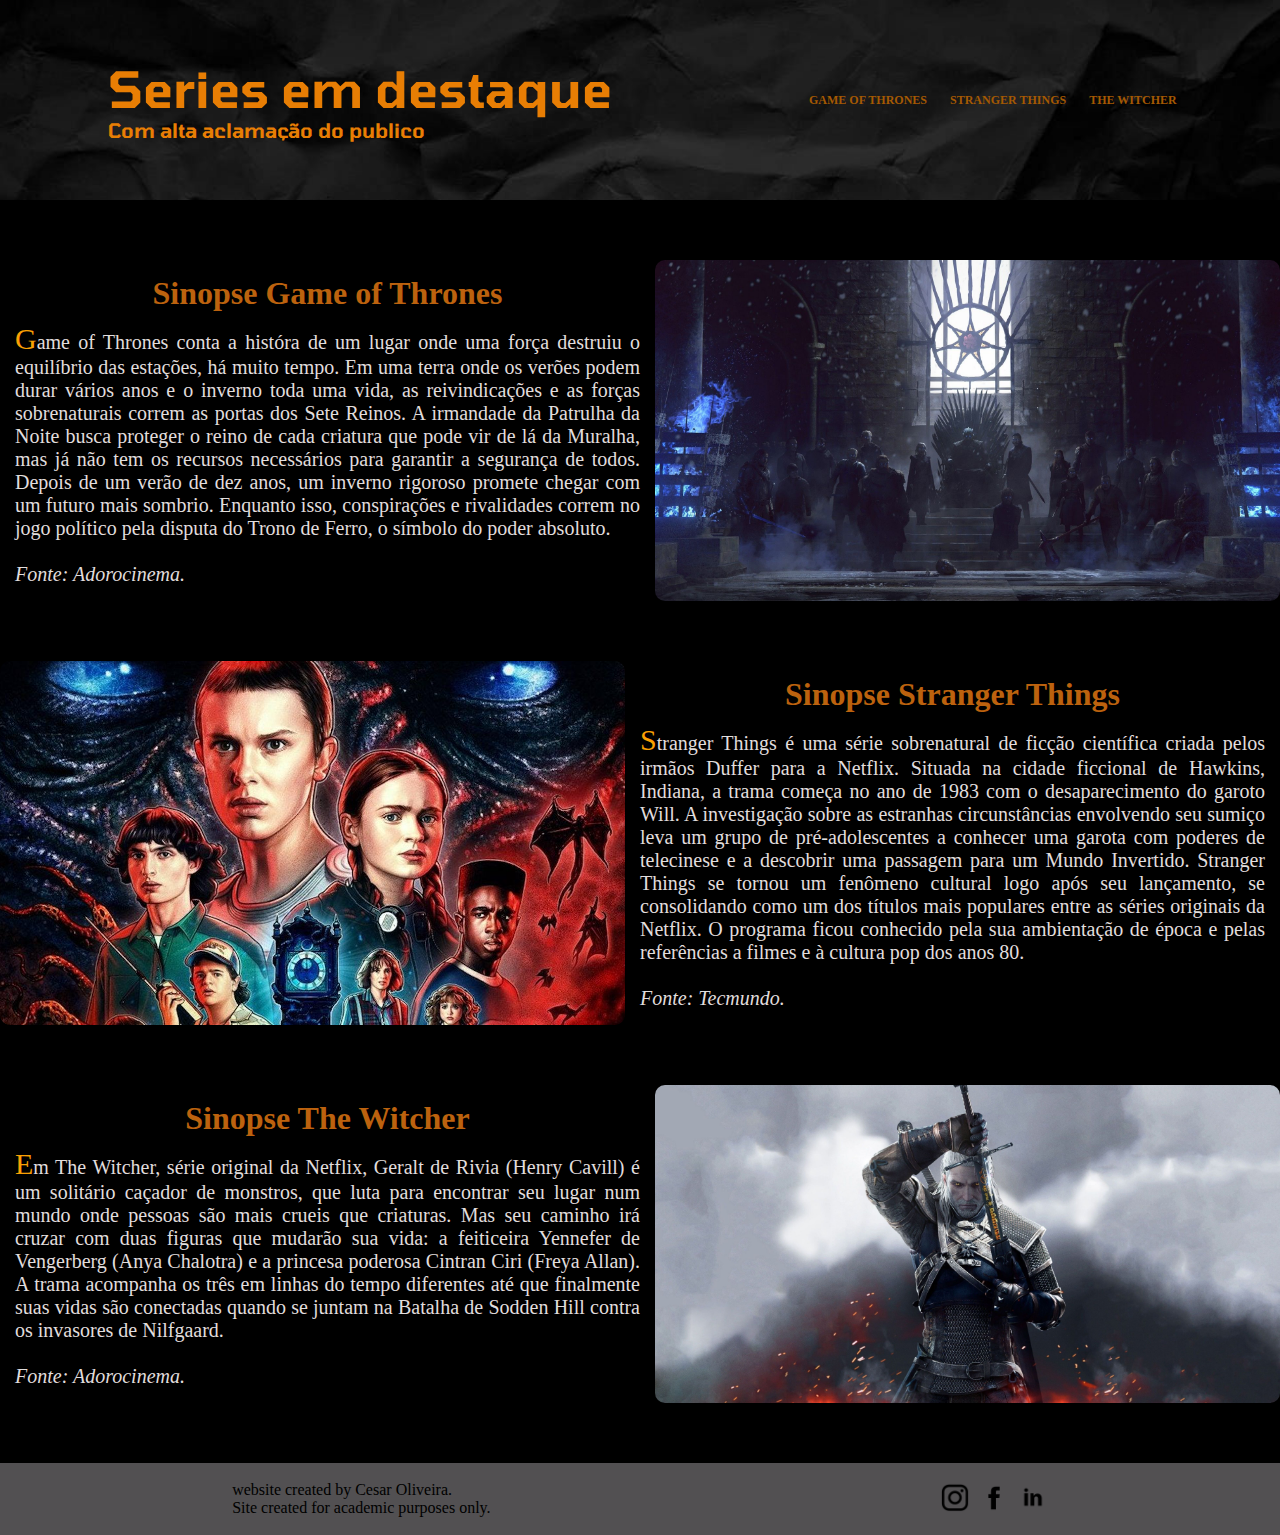
<file: index.html>
<!DOCTYPE html>
<html lang="pt">
<head>
    <meta charset="UTF-8">
    <meta http-equiv="X-UA-Compatible" content="IE=edge">
    <meta name="viewport" content="width=device-width, initial-scale=1.0">
    <link rel="stylesheet" href="style.css">
    <title>Sobre series</title>
</head>
<body>

    <div class="container">

        <div class="cabeca">
            <div class="titulo">
                <h1>Series em destaque</h1>
                <h3>Com alta aclamação do publico</h3>
            </div>
            <nav>                
                <ul class="lista_menu">
                    <a id="link_menu" href="./got.html" target="_blank"><li class="menu">GAME OF THRONES</li></a>
                    <a id="link_menu" href="./st.html" target="_blank"><li class="menu">STRANGER THINGS</li></a>
                    <a id="link_menu" href="./tw.html" target="_blank"><li class="menu">THE WITCHER</li></a>

                </ul>
            </nav>           
        </div>

        <div class="container_got">
            <div class="texto_got">
               <h1 class="titulo_got">Sinopse Game of Thrones</h1>
                <p class="paragrafo_got">
                    Game of Thrones conta a históra de um lugar onde uma força destruiu o equilíbrio das estações, há muito tempo. 
                    Em uma terra onde os verões podem durar vários anos e o inverno toda uma vida,
                    as reivindicações e as forças sobrenaturais correm as portas dos Sete Reinos. 
                    A irmandade da Patrulha da Noite busca proteger o reino de cada criatura que pode vir de lá da Muralha, 
                    mas já não tem os recursos necessários para garantir a segurança de todos. Depois de um verão de dez anos, 
                    um inverno rigoroso promete chegar com um futuro mais sombrio. Enquanto isso, conspirações e rivalidades correm no jogo político pela disputa do Trono de Ferro,
                    o símbolo do poder absoluto.<br><br>
                    <em>Fonte: Adorocinema.</em>
                </p>
            </div>

            <section class="got">
            </section>

        </div>
        <div class="container_st"> 

            <section class="st">
            </section>

            <div class="texto_st">
                <h1 class="titulo_st">Sinopse Stranger Things</h1>
                 <p class="paragrafo_st">
                    Stranger Things é uma série sobrenatural de ficção científica criada pelos irmãos Duffer para a Netflix.

                    Situada na cidade ficcional de Hawkins, Indiana, a trama começa no ano de 1983 com o desaparecimento do garoto Will. 
                    A investigação sobre as estranhas circunstâncias envolvendo seu sumiço leva um grupo de pré-adolescentes a conhecer uma garota
                     com poderes de telecinese e a descobrir uma passagem para um Mundo Invertido.
                    Stranger Things se tornou um fenômeno cultural logo após seu lançamento, 
                    se consolidando como um dos títulos mais populares entre as séries originais da Netflix. 
                    O programa ficou conhecido pela sua ambientação de época e pelas referências a filmes e à cultura pop dos anos 80.<br><br>
                    <em>Fonte: Tecmundo.</em>
                 </p>
             </div>
        </div>

        <div class="container_tw">            
            
            <div class="texto_tw">

                <h1 class="titulo_tw">Sinopse The Witcher</h1>
                 <p class="paragrafo_tw">
                    Em The Witcher, série original da Netflix, Geralt de Rivia (Henry Cavill) é um solitário caçador de monstros, 
                    que luta para encontrar seu lugar num mundo onde pessoas são mais crueis que criaturas. 
                    Mas seu caminho irá cruzar com duas figuras que mudarão sua vida: a feiticeira Yennefer de Vengerberg (Anya Chalotra)
                    e a princesa poderosa Cintran Ciri (Freya Allan). A trama acompanha os três em linhas do tempo diferentes até que finalmente
                    suas vidas são conectadas quando se juntam na Batalha de Sodden Hill contra os invasores de Nilfgaard.<br><br>
                    <em>Fonte: Adorocinema.</em>
                 </p>
             </div>

             <section class="tw">
            </section>
        </div>

        <footer class="rodape">

            <div class="paragrafo_rodape">
                <p>website created by Cesar Oliveira.</p>
                <p>Site created for academic purposes only.</p>
            </div>

            <div class="redes_sociais">
                <ul class="lista_redes">
                    <a href="https://www.instagram.com/jc_oliverps/" target="_blank"><li class="insta li_foo"></li></a>
                    <a href="https://www.facebook.com/cesar.oliveira.900" target="_blank"><li class="face li_foo"></li></a>
                    <a href="https://www.linkedin.com/in/j%C3%BAlio-c%C3%A9sar-8a87bb224/" target="_blank"><li class="linkdin li_foo"></li></a>
                </ul>

            </div>

        </footer>       

    </div>
    
</body>
</html>
</file>
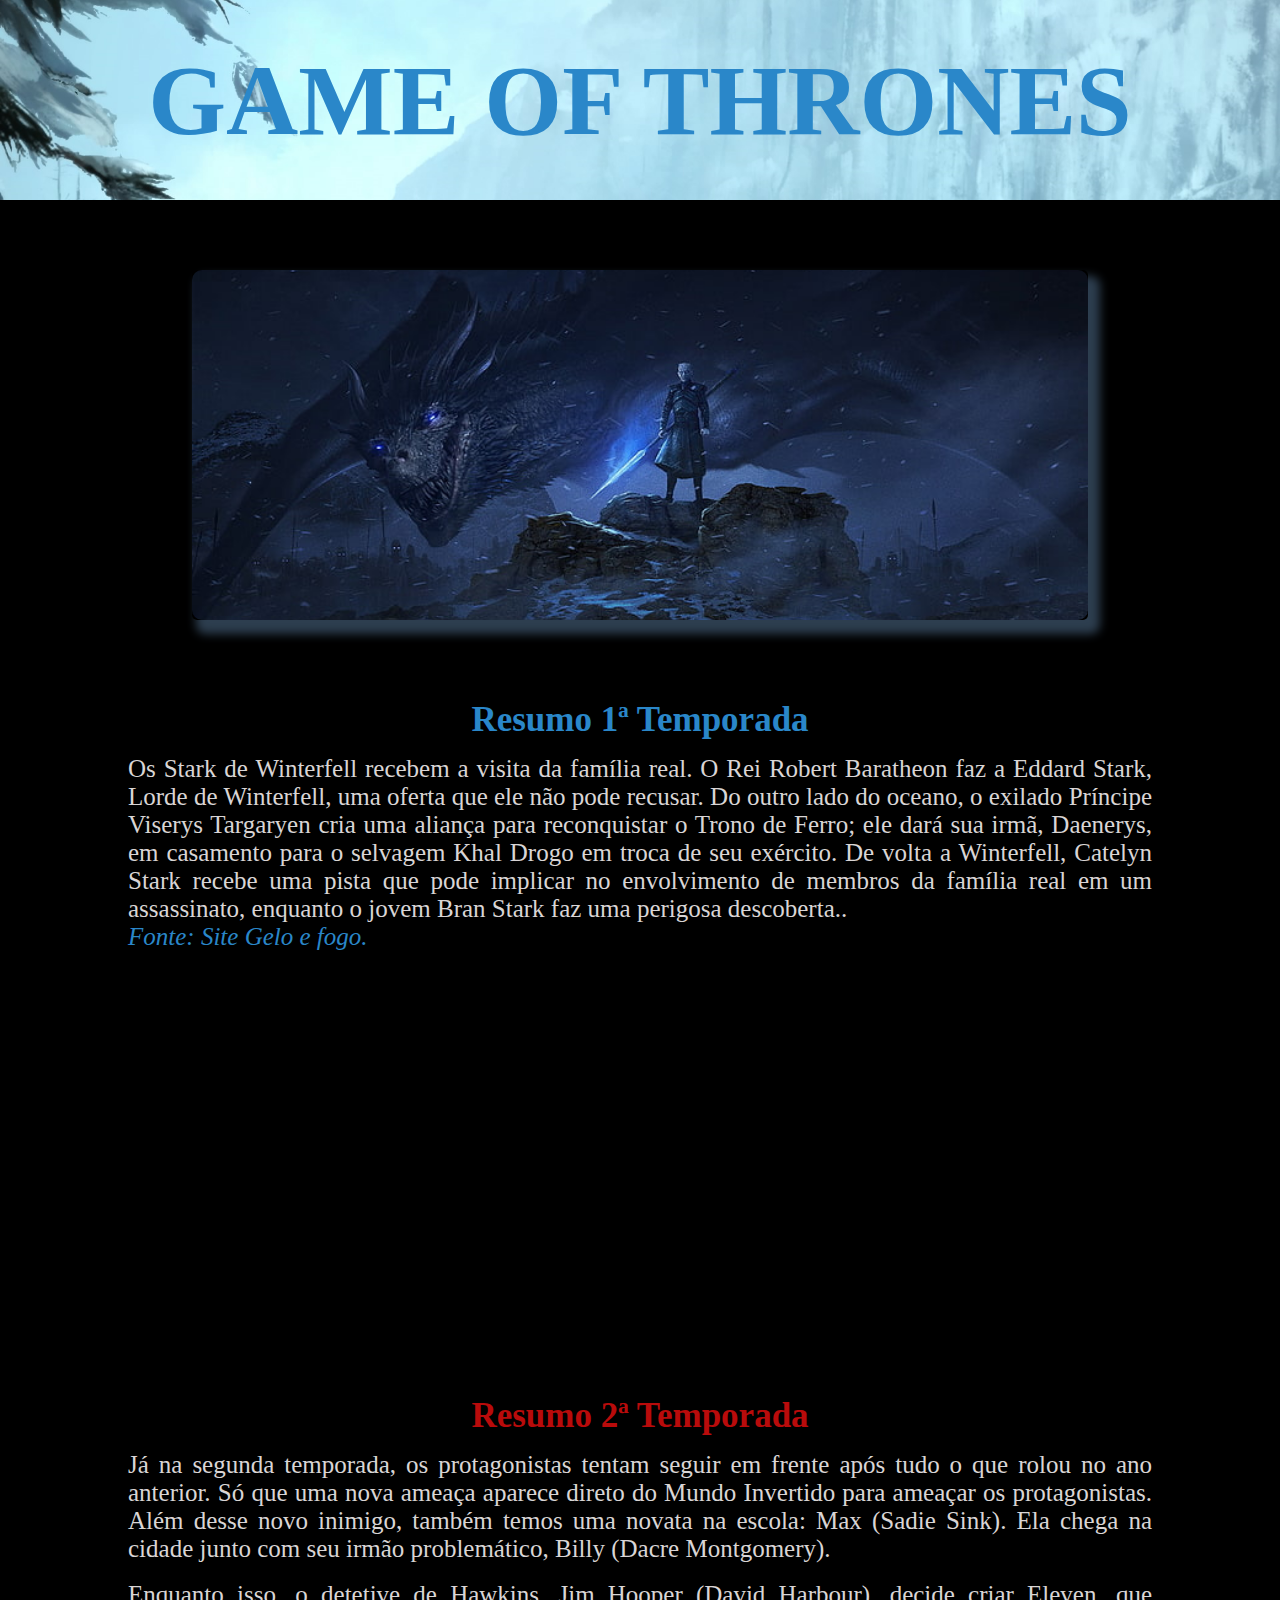
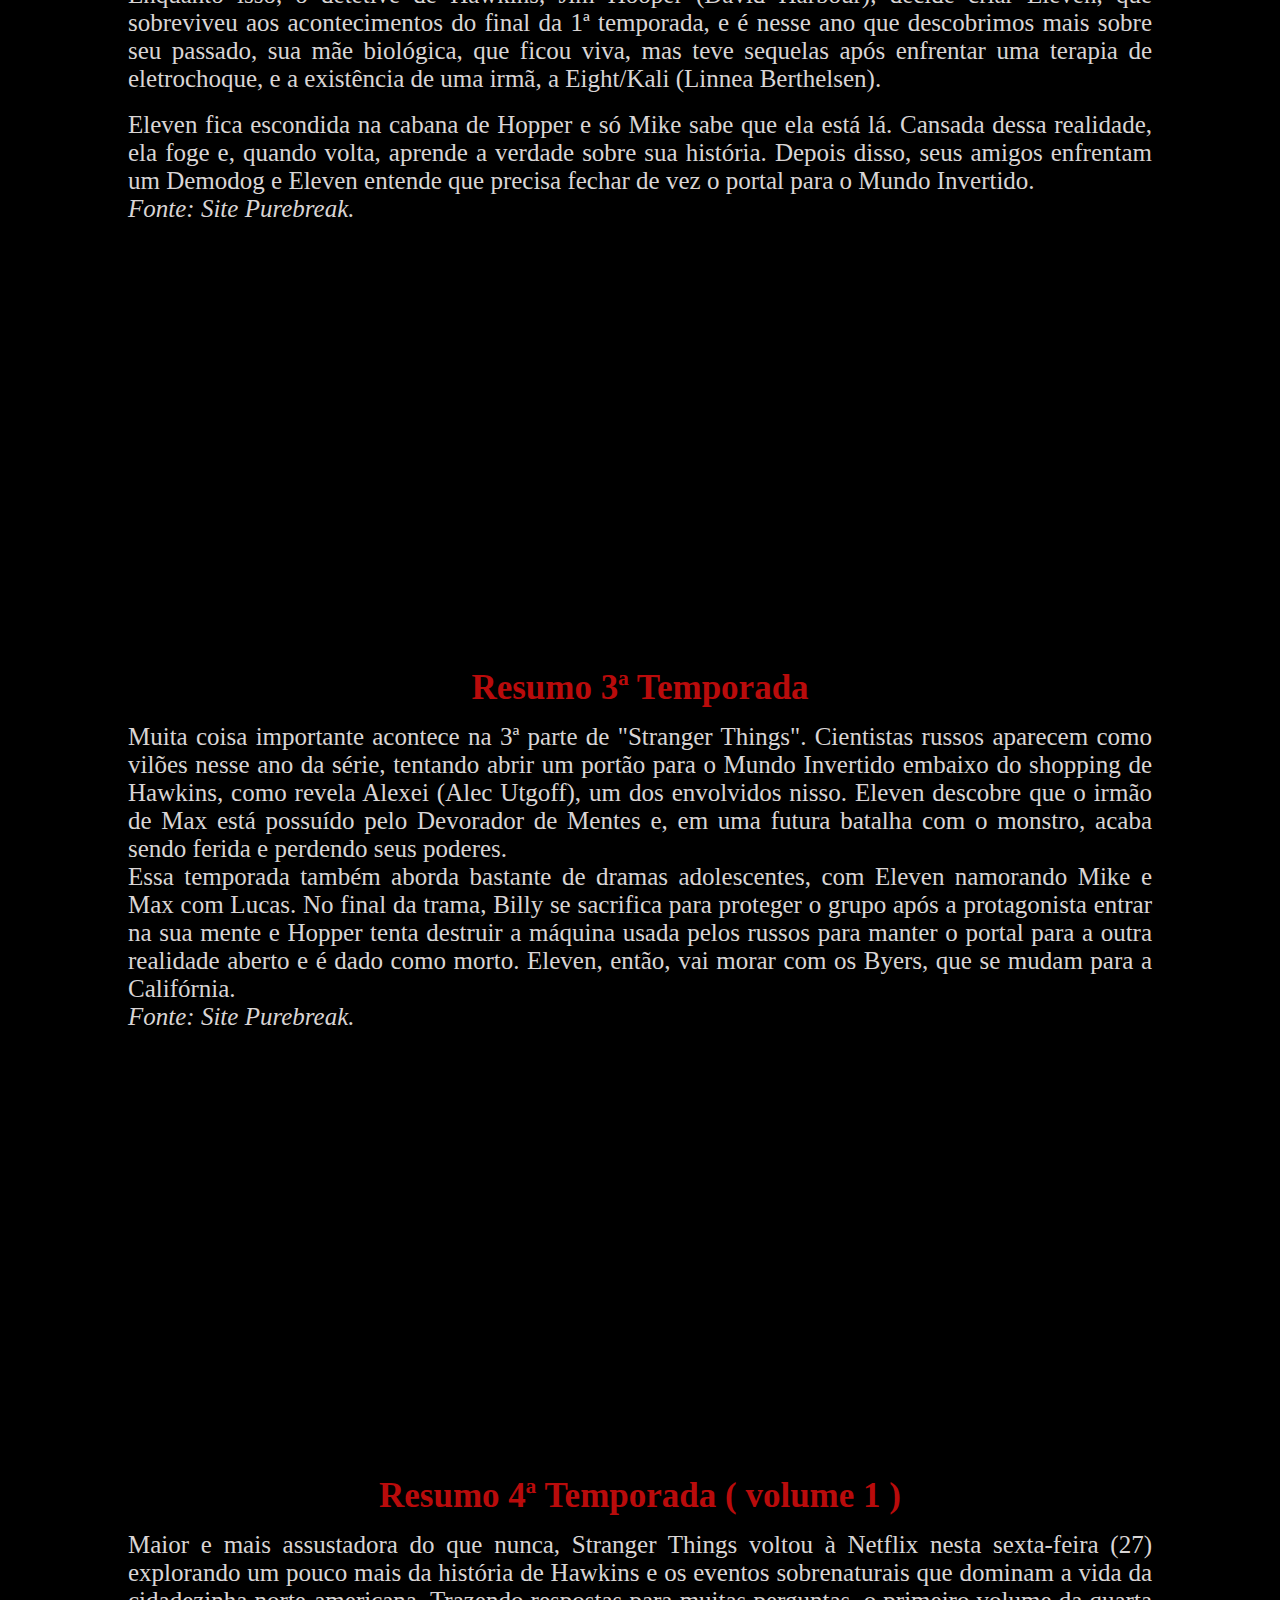
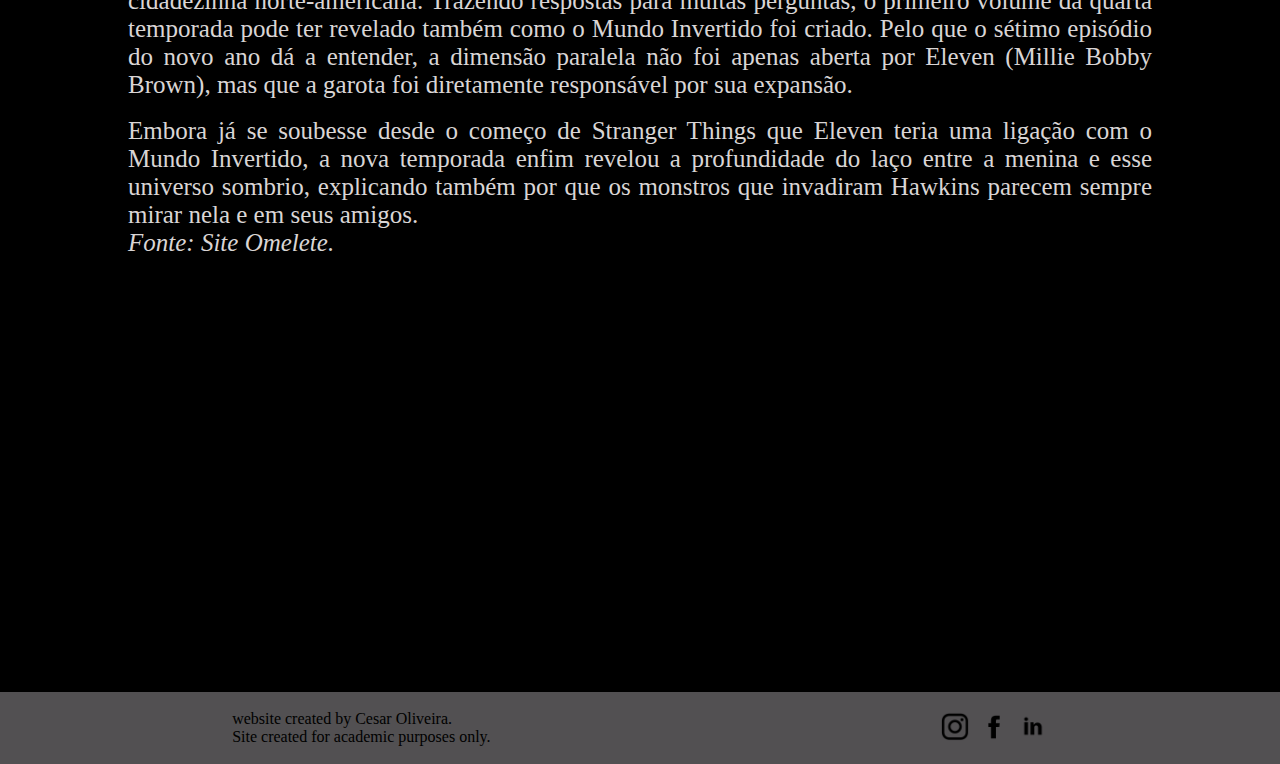
<file: got.html>
<!DOCTYPE html>
<html lang="pt">
<head>
    <meta charset="UTF-8">
    <meta http-equiv="X-UA-Compatible" content="IE=edge">
    <meta name="viewport" content="width=device-width, initial-scale=1.0">
    <link rel="stylesheet" href="got.css">
    <title>Game Of Thrones</title>
</head>
<body>

    <div class="container">

        <nav>         

            <div class="titulo">
                <h1>
                    GAME OF THRONES
                </h1>
            </div>
        </nav>

        <section class="container_slide">
            <div class="slide">

                <img src="./IMAGENS_GOT/slide1.jpg" class="select">
                <img src="./IMAGENS_GOT/slide2.png">
                <img src="./IMAGENS_GOT/slide3.jpg">
                <img src="./IMAGENS_GOT/slide4.jpg">                

            </div>

        </section>

        <section class="container_temp1">

            <div class="texto_1temp">
                <h1> Resumo 1ª Temporada</h1>
                <p>Os Stark de Winterfell recebem a visita da família real. O Rei Robert Baratheon faz a Eddard Stark, Lorde de Winterfell, 
                    uma oferta que ele não pode recusar. Do outro lado do oceano, o exilado Príncipe Viserys Targaryen cria uma aliança para 
                    reconquistar o Trono de Ferro; ele dará sua irmã, Daenerys, em casamento para o selvagem Khal Drogo em troca de seu exército. 
                    De volta a Winterfell, Catelyn Stark recebe uma pista que pode implicar no envolvimento de membros da família real em um 
                    assassinato, enquanto o jovem Bran Stark faz uma perigosa descoberta..<br>
                    <a href="https://www.geloefogo.com/got/primeira-temporada"><em>Fonte: Site Gelo e fogo.</em></a>
                </p>
            </div>             
            
            <div class="video_1temp">

                <iframe width="560" height="315" src="https://www.youtube.com/embed/1ikKwg3FHQg" title="YouTube video player" 
                frameborder="0" allow="accelerometer; autoplay; clipboard-write; encrypted-media; gyroscope; picture-in-picture" 
                allowfullscreen></iframe>           
                
            </div>

        </section>

        <section class="container_temp2">

            <div class="texto_2temp">

            <h1>Resumo 2ª Temporada</h1>
            <p>
                Já na segunda temporada, os protagonistas tentam seguir em frente após tudo o que rolou no ano anterior. Só que uma nova ameaça aparece 
                direto do Mundo Invertido para ameaçar os protagonistas. Além desse novo inimigo, também temos uma novata na escola: Max (Sadie Sink). 
                Ela chega na cidade junto com seu irmão problemático, Billy (Dacre Montgomery).
            </p><br>
            <p>
                Enquanto isso, o detetive de Hawkins, Jim Hooper (David Harbour), decide criar Eleven, que sobreviveu aos acontecimentos do final 
                da 1ª temporada, e é nesse ano que descobrimos mais sobre seu passado, sua mãe biológica, que ficou viva, mas teve sequelas após 
                enfrentar uma terapia de eletrochoque, e a existência de uma irmã, a Eight/Kali (Linnea Berthelsen).            
            </p><br>
            <p>
                Eleven fica escondida na cabana de Hopper e só Mike sabe que ela está lá. Cansada dessa realidade, ela foge e, quando volta, 
                aprende a verdade sobre sua história. Depois disso, seus amigos enfrentam um Demodog e Eleven entende que precisa fechar de vez o 
                portal para o Mundo Invertido.<br>    
                <em>Fonte: Site Purebreak.</em>
            </p>
            
        </div>

        <div class="video_2temp">

            <iframe width="560" height="315" src="https://www.youtube.com/embed/UkESna3cF3I" title="YouTube video player" frameborder="0" 
            allow="accelerometer; autoplay; clipboard-write; encrypted-media; gyroscope; picture-in-picture" allowfullscreen></iframe>

        </div>

        </section>

        <section class="container_temp3">

            <div class="texto_3temp">
                <h1>Resumo 3ª Temporada</h1>
                <p>
                    Muita coisa importante acontece na 3ª parte de "Stranger Things". Cientistas russos aparecem como vilões nesse ano da série, 
                    tentando abrir um portão para o Mundo Invertido embaixo do shopping de Hawkins, como revela Alexei (Alec Utgoff), 
                    um dos envolvidos nisso. Eleven descobre que o irmão de Max está possuído pelo Devorador de Mentes e, em uma futura batalha 
                    com o monstro, acaba sendo ferida e perdendo seus poderes.
                </p>

                <p>
                    Essa temporada também aborda bastante de dramas adolescentes, com Eleven namorando Mike e Max com Lucas. No final da trama, 
                    Billy se sacrifica para proteger o grupo após a protagonista entrar na sua mente e Hopper tenta destruir a máquina usada pelos 
                    russos para manter o portal para a outra realidade aberto e é dado como morto. Eleven, então, vai morar com os Byers, que se 
                    mudam para a Califórnia.<br>
                    <em>Fonte: Site Purebreak.</em>
                </p>
            </div>

            <div class="video_3temp">
                <iframe src="https://www.youtube.com/embed/jmBmOoAIfOE" title="YouTube video player" frameborder="0" 
                allow="accelerometer; autoplay; clipboard-write; encrypted-media; gyroscope; picture-in-picture" allowfullscreen></iframe>

            </div>

        </section>

        <section class="container_temp4">

            <div class="texto_4temp">
                <h1>Resumo 4ª Temporada ( volume 1 )</h1>
                <p>
                    Maior e mais assustadora do que nunca, Stranger Things voltou à Netflix nesta sexta-feira (27) explorando um pouco mais da 
                    história de Hawkins e os eventos sobrenaturais que dominam a vida da cidadezinha norte-americana. Trazendo respostas para 
                    muitas perguntas, o primeiro volume da quarta temporada pode ter revelado também como o Mundo Invertido foi criado. 
                    Pelo que o sétimo episódio do novo ano dá a entender, a dimensão paralela não foi apenas aberta por Eleven 
                    (Millie Bobby Brown), mas que a garota foi diretamente responsável por sua expansão.
                </p><br>
                <p>
                    Embora já se soubesse desde o começo de Stranger Things que Eleven teria uma ligação com o Mundo Invertido, 
                    a nova temporada enfim revelou a profundidade do laço entre a menina e esse universo sombrio, explicando também 
                    por que os monstros que invadiram Hawkins parecem sempre mirar nela e em seus amigos.<br>
                    <em>Fonte: Site Omelete.</em>
                </p>

            </div>

            <div class="video_4temp">
                <iframe width="560" height="315" src="https://www.youtube.com/embed/yTX0HxTq9wo" title="YouTube video player" 
                frameborder="0" allow="accelerometer; autoplay; clipboard-write; encrypted-media; gyroscope; picture-in-picture" 
                allowfullscreen></iframe>

            </div>

        </section>

        <footer class="rodape">

            <div class="paragrafo_rodape">
                <p>website created by Cesar Oliveira.</p>
                <p>Site created for academic purposes only.</p>
            </div>

            <div class="redes_sociais">
                <ul class="lista_redes">
                    <a href="https://www.instagram.com/jc_oliverps/" target="_blank"><li class="insta li_foo"></li></a>
                    <a href="https://www.facebook.com/cesar.oliveira.900" target="_blank"><li class="face li_foo"></li></a>
                    <a href="https://www.linkedin.com/in/j%C3%BAlio-c%C3%A9sar-8a87bb224/" target="_blank"><li class="linkdin li_foo"></li></a>
                </ul>

            </div>

        </footer>

    </div>

<script src="got.js"></script> 

</body>
</html>
</file>
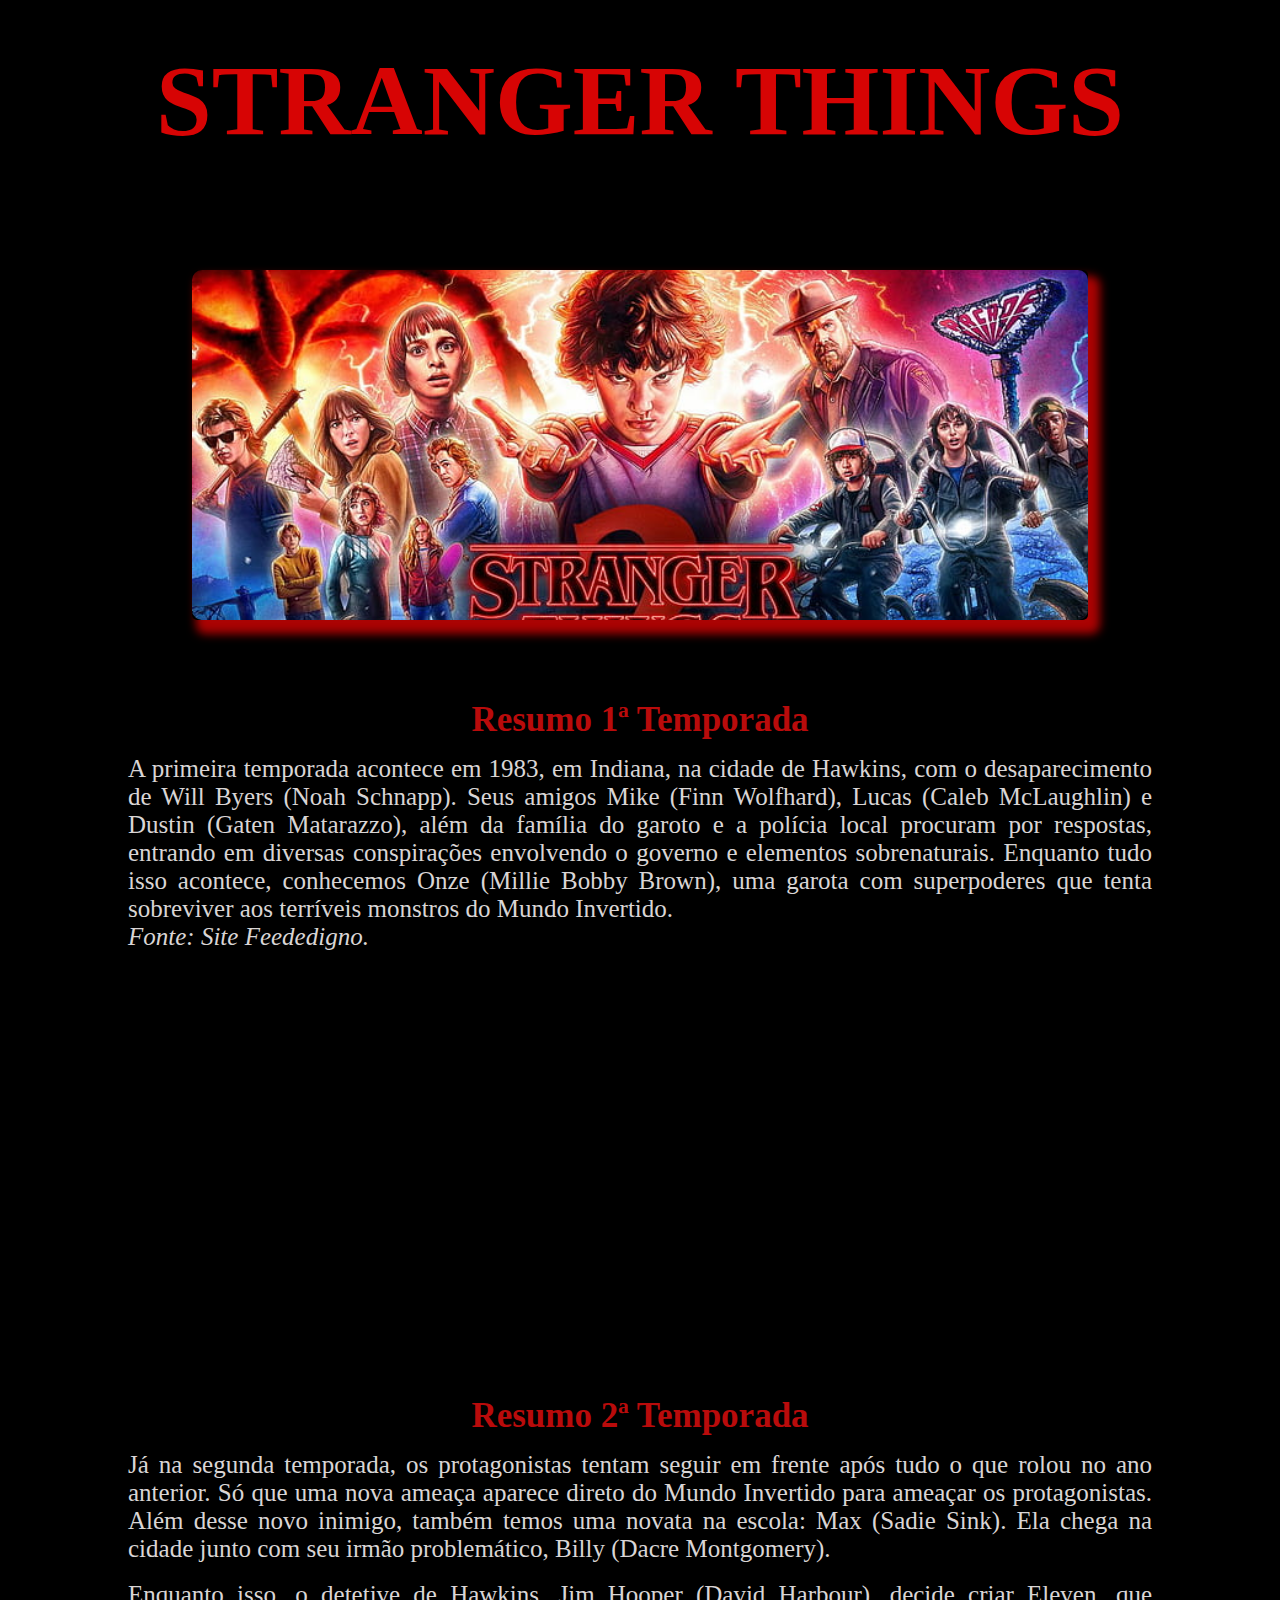
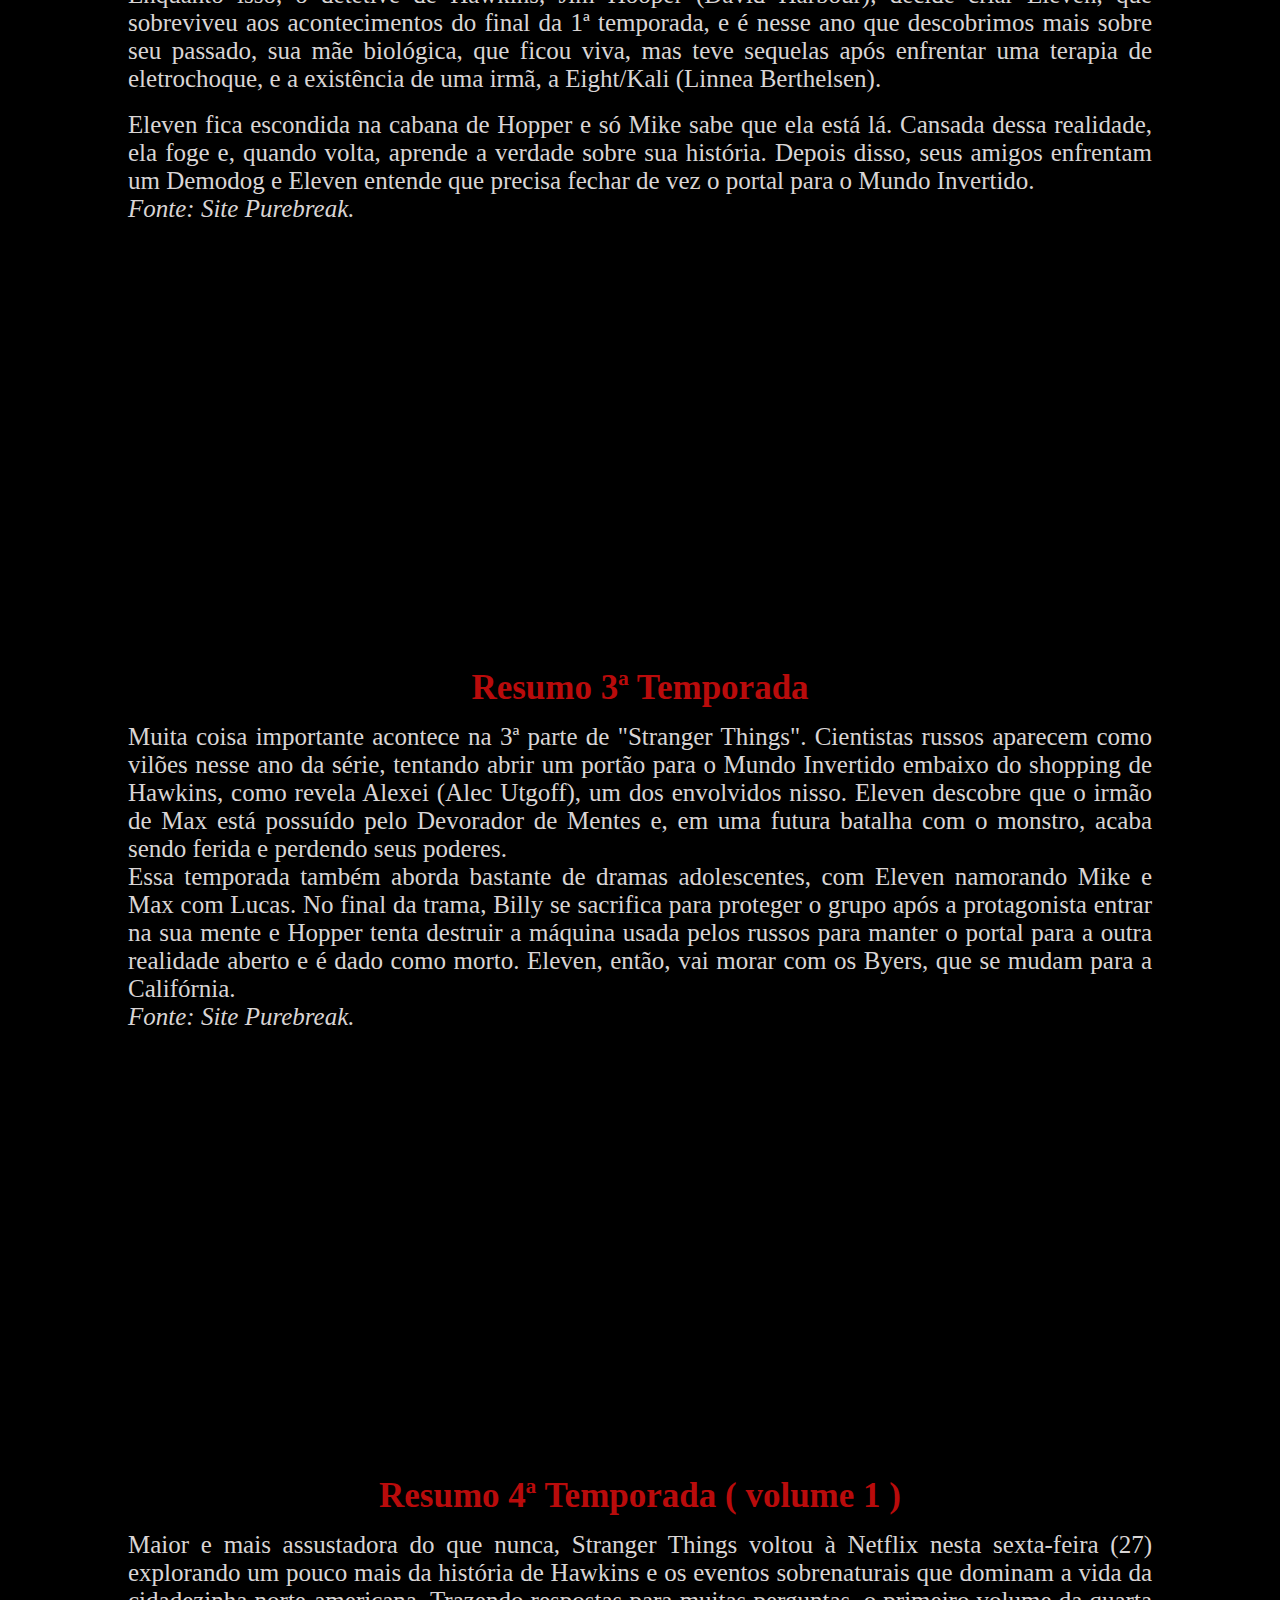
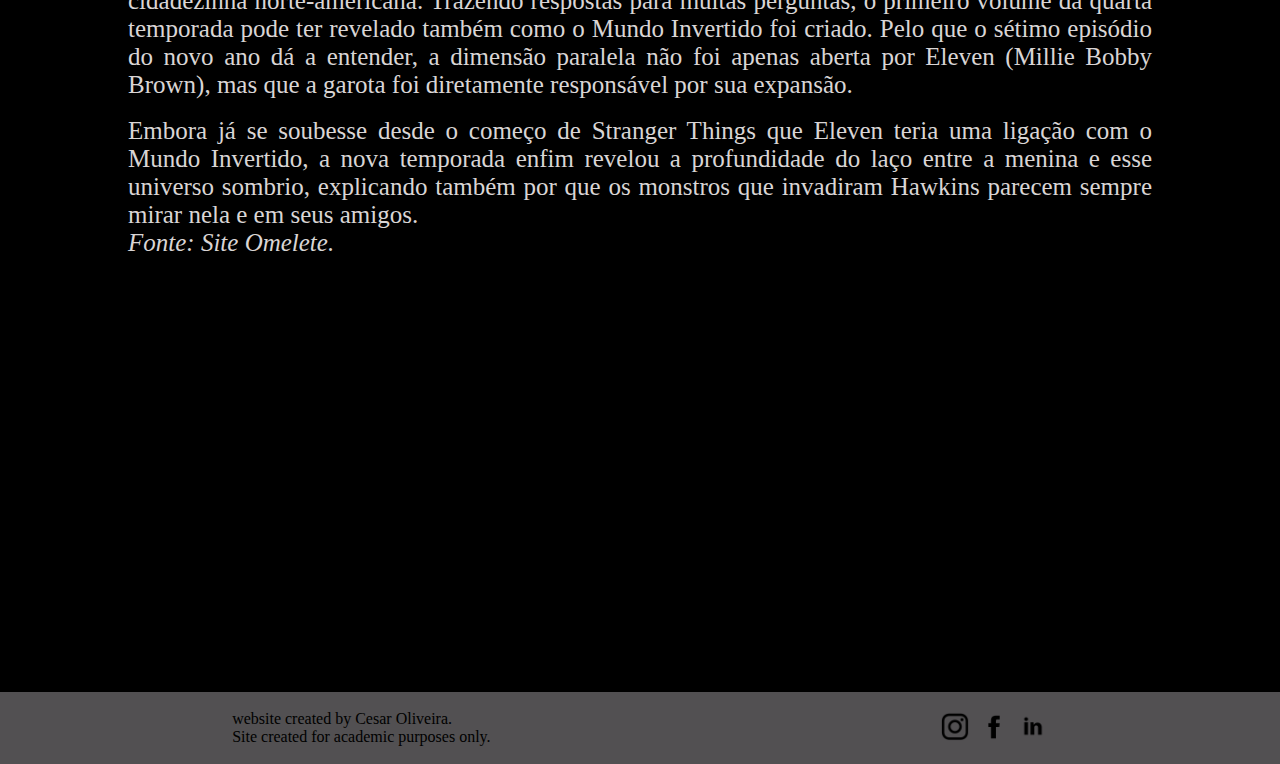
<file: st.html>
<!DOCTYPE html>
<html lang="pt">
<head>
    <meta charset="UTF-8">
    <meta http-equiv="X-UA-Compatible" content="IE=edge">
    <meta name="viewport" content="width=device-width, initial-scale=1.0">
    <link rel="stylesheet" href="st.css">
    <title>Stranger Things</title>
</head>
<body>

    <div class="container">

        <nav>         

            <div class="titulo">
                <h1>
                    STRANGER THINGS
                </h1>
            </div>
        </nav>

        <section class="container_slide">
            <div class="slide">

                <img src="./IMAGENS_ST/poster1.jpg" class="select">
                <img src="./IMAGENS_ST/poster2.webp">
                <img src="./IMAGENS_ST/poster3.jpeg">
                <img src="./IMAGENS_ST/poster4.jpg">
                <img src="./IMAGENS_ST/poster5.png">
                <img src="./IMAGENS_ST/poster6.jpg">

            </div>

        </section>

        <section class="container_temp1">

            <div class="texto_1temp">
                <h1> Resumo 1ª Temporada</h1>
                <p>A primeira temporada acontece em 1983, em Indiana, na cidade de Hawkins, com o desaparecimento de Will Byers (Noah Schnapp). 
                    Seus amigos Mike (Finn Wolfhard), Lucas (Caleb McLaughlin) e Dustin (Gaten Matarazzo), além da família do garoto
                    e a polícia local procuram por respostas, entrando em diversas conspirações envolvendo o governo e elementos sobrenaturais. 
                    Enquanto tudo isso acontece, conhecemos Onze (Millie Bobby Brown), uma garota com superpoderes que tenta sobreviver aos terríveis
                    monstros do Mundo Invertido.<br>
                    <em>Fonte: Site Feededigno.</em>
                </p>
            </div>             
            
            <div class="video_1temp">

                <iframe src="https://www.youtube.com/embed/Yih1taiXm3Y" title="YouTube video player" frameborder="0" 
                allow="accelerometer; autoplay; clipboard-write; encrypted-media; gyroscope; picture-in-picture" allowfullscreen></iframe>            
                
            </div>

        </section>

        <section class="container_temp2">

            <div class="texto_2temp">

            <h1>Resumo 2ª Temporada</h1>
            <p>
                Já na segunda temporada, os protagonistas tentam seguir em frente após tudo o que rolou no ano anterior. Só que uma nova ameaça aparece 
                direto do Mundo Invertido para ameaçar os protagonistas. Além desse novo inimigo, também temos uma novata na escola: Max (Sadie Sink). 
                Ela chega na cidade junto com seu irmão problemático, Billy (Dacre Montgomery).
            </p><br>
            <p>
                Enquanto isso, o detetive de Hawkins, Jim Hooper (David Harbour), decide criar Eleven, que sobreviveu aos acontecimentos do final 
                da 1ª temporada, e é nesse ano que descobrimos mais sobre seu passado, sua mãe biológica, que ficou viva, mas teve sequelas após 
                enfrentar uma terapia de eletrochoque, e a existência de uma irmã, a Eight/Kali (Linnea Berthelsen).            
            </p><br>
            <p>
                Eleven fica escondida na cabana de Hopper e só Mike sabe que ela está lá. Cansada dessa realidade, ela foge e, quando volta, 
                aprende a verdade sobre sua história. Depois disso, seus amigos enfrentam um Demodog e Eleven entende que precisa fechar de vez o 
                portal para o Mundo Invertido.<br>    
                <em>Fonte: Site Purebreak.</em>
            </p>
            
        </div>

        <div class="video_2temp">

            <iframe src="https://www.youtube.com/embed/R1ZXOOLMJ8s" title="YouTube video player" 
            frameborder="0" allow="accelerometer; autoplay; clipboard-write; encrypted-media; gyroscope; picture-in-picture" 
            allowfullscreen></iframe>

        </div>

        </section>

        <section class="container_temp3">

            <div class="texto_3temp">
                <h1>Resumo 3ª Temporada</h1>
                <p>
                    Muita coisa importante acontece na 3ª parte de "Stranger Things". Cientistas russos aparecem como vilões nesse ano da série, 
                    tentando abrir um portão para o Mundo Invertido embaixo do shopping de Hawkins, como revela Alexei (Alec Utgoff), 
                    um dos envolvidos nisso. Eleven descobre que o irmão de Max está possuído pelo Devorador de Mentes e, em uma futura batalha 
                    com o monstro, acaba sendo ferida e perdendo seus poderes.
                </p>

                <p>
                    Essa temporada também aborda bastante de dramas adolescentes, com Eleven namorando Mike e Max com Lucas. No final da trama, 
                    Billy se sacrifica para proteger o grupo após a protagonista entrar na sua mente e Hopper tenta destruir a máquina usada pelos 
                    russos para manter o portal para a outra realidade aberto e é dado como morto. Eleven, então, vai morar com os Byers, que se 
                    mudam para a Califórnia.<br>
                    <em>Fonte: Site Purebreak.</em>
                </p>
            </div>

            <div class="video_3temp">
                <iframe src="https://www.youtube.com/embed/jmBmOoAIfOE" title="YouTube video player" frameborder="0" 
                allow="accelerometer; autoplay; clipboard-write; encrypted-media; gyroscope; picture-in-picture" allowfullscreen></iframe>

            </div>

        </section>

        <section class="container_temp4">

            <div class="texto_4temp">
                <h1>Resumo 4ª Temporada ( volume 1 )</h1>
                <p>
                    Maior e mais assustadora do que nunca, Stranger Things voltou à Netflix nesta sexta-feira (27) explorando um pouco mais da 
                    história de Hawkins e os eventos sobrenaturais que dominam a vida da cidadezinha norte-americana. Trazendo respostas para 
                    muitas perguntas, o primeiro volume da quarta temporada pode ter revelado também como o Mundo Invertido foi criado. 
                    Pelo que o sétimo episódio do novo ano dá a entender, a dimensão paralela não foi apenas aberta por Eleven 
                    (Millie Bobby Brown), mas que a garota foi diretamente responsável por sua expansão.
                </p><br>
                <p>
                    Embora já se soubesse desde o começo de Stranger Things que Eleven teria uma ligação com o Mundo Invertido, 
                    a nova temporada enfim revelou a profundidade do laço entre a menina e esse universo sombrio, explicando também 
                    por que os monstros que invadiram Hawkins parecem sempre mirar nela e em seus amigos.<br>
                    <em>Fonte: Site Omelete.</em>
                </p>

            </div>

            <div class="video_4temp">
                <iframe width="560" height="315" src="https://www.youtube.com/embed/yTX0HxTq9wo" title="YouTube video player" 
                frameborder="0" allow="accelerometer; autoplay; clipboard-write; encrypted-media; gyroscope; picture-in-picture" 
                allowfullscreen></iframe>

            </div>

        </section>

        <footer class="rodape">

            <div class="paragrafo_rodape">
                <p>website created by Cesar Oliveira.</p>
                <p>Site created for academic purposes only.</p>
            </div>

            <div class="redes_sociais">
                <ul class="lista_redes">
                    <a href="https://www.instagram.com/jc_oliverps/" target="_blank"><li class="insta li_foo"></li></a>
                    <a href="https://www.facebook.com/cesar.oliveira.900" target="_blank"><li class="face li_foo"></li></a>
                    <a href="https://www.linkedin.com/in/j%C3%BAlio-c%C3%A9sar-8a87bb224/" target="_blank"><li class="linkdin li_foo"></li></a>
                </ul>

            </div>

        </footer>

    </div>

<script src="st.js"></script> 

</body>
</html>
</file>
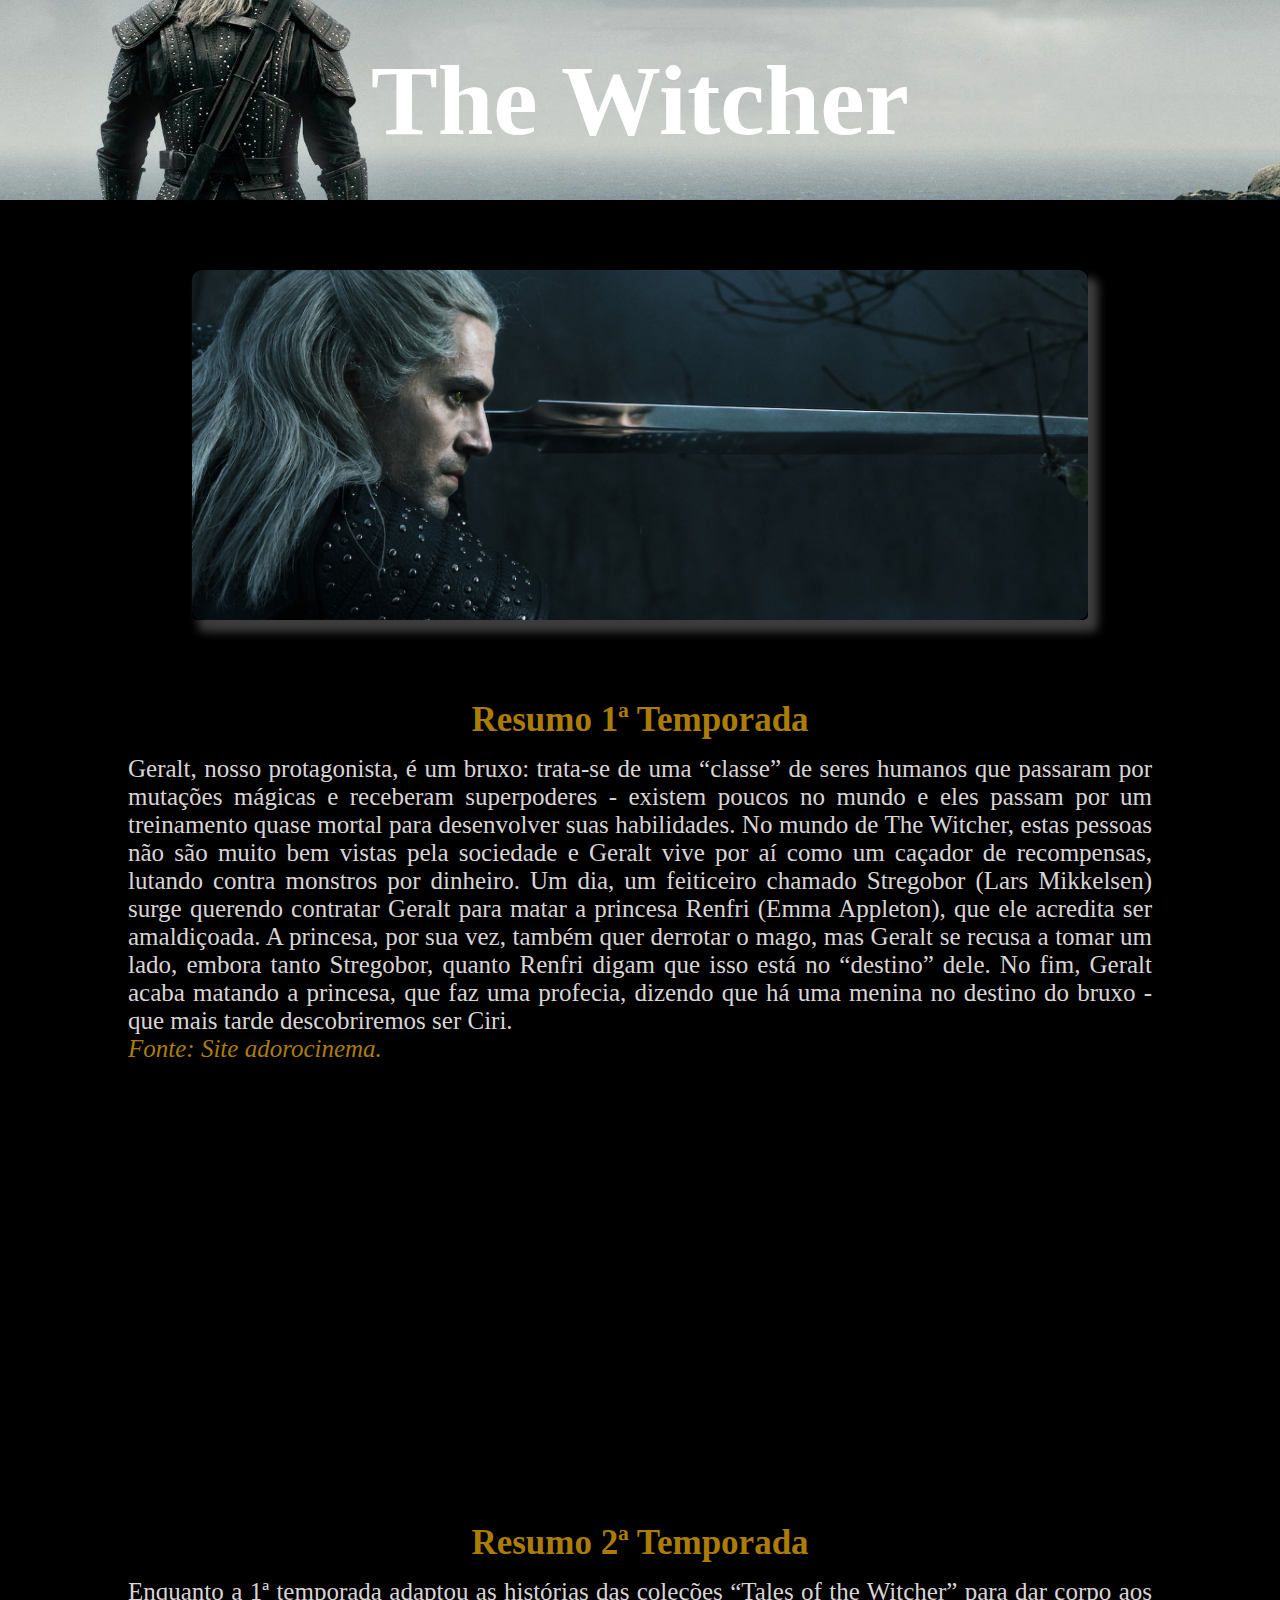
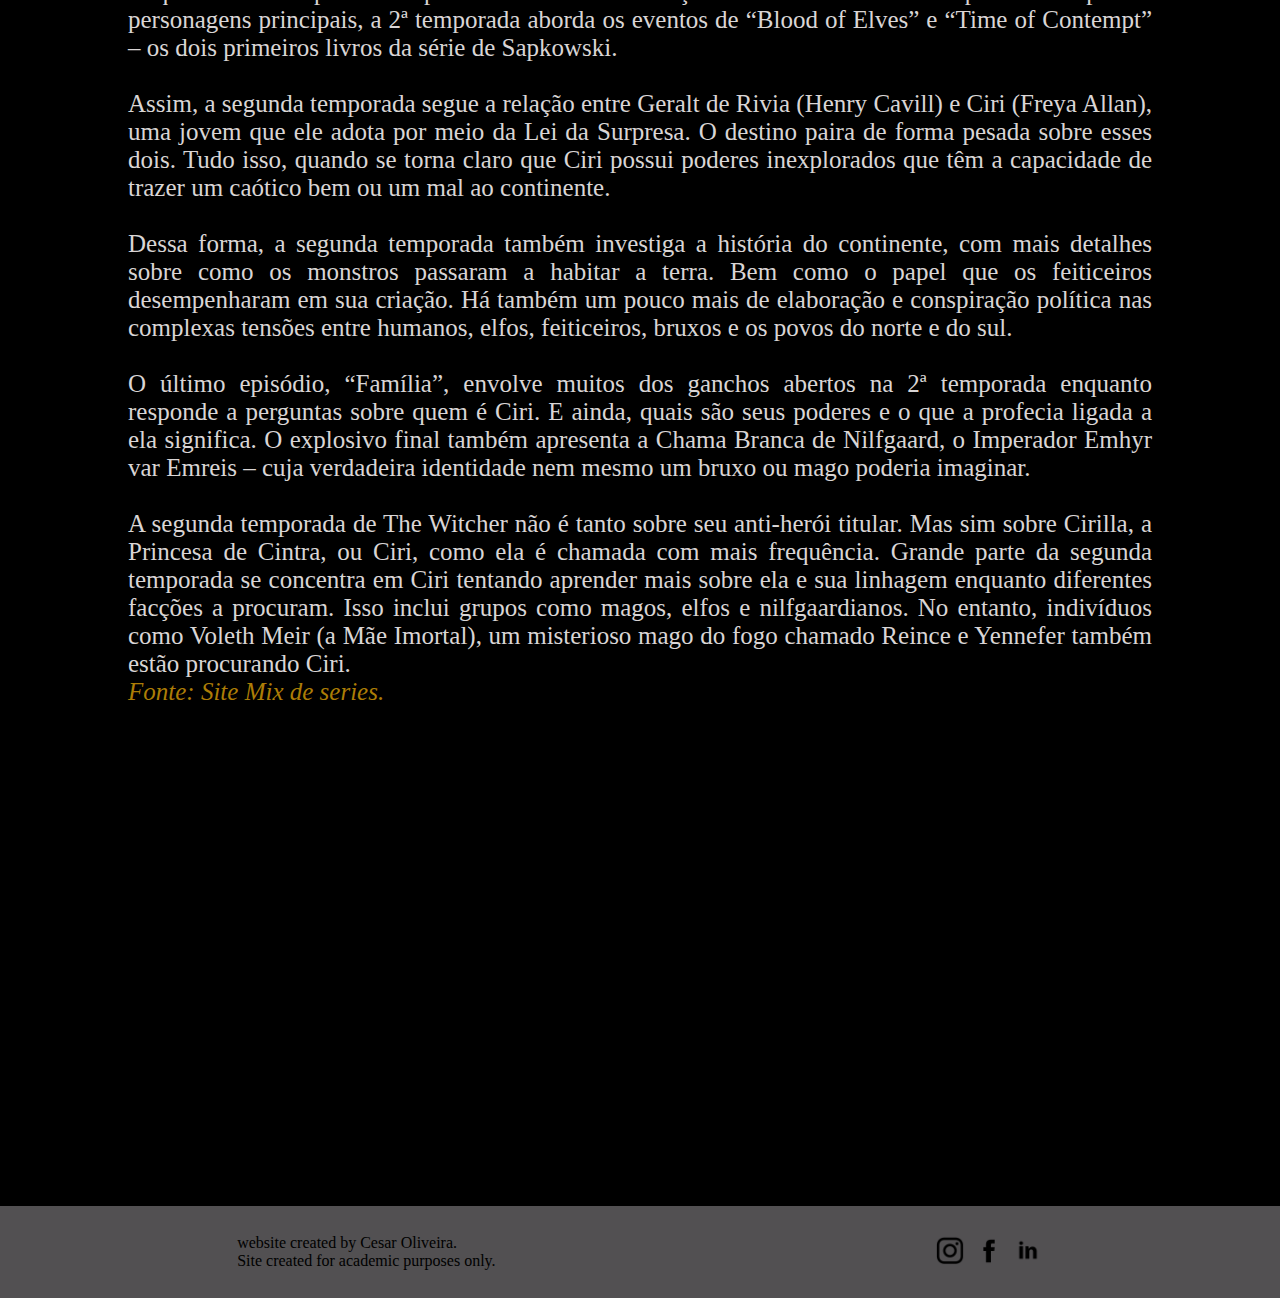
<file: tw.html>
<!DOCTYPE html>
<html lang="pt">
<head>
    <meta charset="UTF-8">
    <meta http-equiv="X-UA-Compatible" content="IE=edge">
    <meta name="viewport" content="width=device-width, initial-scale=1.0">
    <link rel="stylesheet" href="tw.css">
    <title>The Witcher</title>
</head>
<body>

    <div class="container">

        <nav>
            <div class="titulo">
                <h1>
                    The Witcher
                </h1>
            </div>
        </nav>

        <section class="container_slide">
            <div class="slide">

                <img src="./IMAGENS_TW/slide1.jpg" class="select">
                <img src="./IMAGENS_TW/slide2.webp">
                <img src="./IMAGENS_TW/slide3.jpg">
                <img src="./IMAGENS_TW/slide4.jpg">                

            </div>

        </section>

        <section class="container_temp1">

            <div class="texto_1temp">
                <h1> Resumo 1ª Temporada</h1>
                <p>Geralt, nosso protagonista, é um bruxo: trata-se de uma “classe” de seres humanos que passaram por mutações mágicas e receberam 
                    superpoderes - existem poucos no mundo e eles passam por um treinamento quase mortal para desenvolver suas habilidades. No 
                    mundo de The Witcher, estas pessoas não são muito bem vistas pela sociedade e Geralt vive por aí como um caçador de 
                    recompensas, lutando contra monstros por dinheiro.
                    Um dia, um feiticeiro chamado Stregobor (Lars Mikkelsen) surge querendo contratar Geralt para matar a princesa Renfri 
                    (Emma Appleton), que ele acredita ser amaldiçoada. A princesa, por sua vez, também quer derrotar o mago, mas Geralt se recusa 
                    a tomar um lado, embora tanto Stregobor, quanto Renfri digam que isso está no “destino” dele. No fim, Geralt acaba matando a 
                    princesa, que faz uma profecia, dizendo que há uma menina no destino do bruxo - que mais tarde descobriremos ser Ciri.<br>                    
                    <a href="https://www.adorocinema.com/noticias/series/noticia-161730/"><em>Fonte: Site adorocinema.</em></a>
                        
                </p>
            </div>             
            
            <div class="video_1temp">

                <iframe width="560" height="315" src="https://www.youtube.com/embed/tjujvMkqWe4" title="YouTube video player" frameborder="0" 
                allow="accelerometer; autoplay; clipboard-write; encrypted-media; gyroscope; picture-in-picture" allowfullscreen></iframe>           
                
            </div>

        </section>

        <section class="container_temp2">

            <div class="texto_2temp">

            <h1>Resumo 2ª Temporada</h1>
            <p>
                Enquanto a 1ª temporada adaptou as histórias das coleções “Tales of the Witcher” para dar corpo aos personagens principais, 
                a 2ª temporada aborda os eventos de “Blood of Elves” e “Time of Contempt” – os dois primeiros livros da série de Sapkowski.<br><br>
                Assim, a segunda temporada segue a relação entre Geralt de Rivia (Henry Cavill) e Ciri (Freya Allan), uma jovem que ele adota 
                por meio da Lei da Surpresa. O destino paira de forma pesada sobre esses dois. Tudo isso, quando se torna claro que Ciri possui 
                poderes inexplorados que têm a capacidade de trazer um caótico bem ou um mal ao continente.<br><br>
                Dessa forma, a segunda temporada também investiga a história do continente, com mais detalhes sobre como os monstros passaram a 
                habitar a terra. Bem como o papel que os feiticeiros desempenharam em sua criação. Há também um pouco mais de elaboração e 
                conspiração política nas complexas tensões entre humanos, elfos, feiticeiros, bruxos e os povos do norte e do sul.<br><br>
                O último episódio, “Família”, envolve muitos dos ganchos abertos na 2ª temporada enquanto responde a perguntas sobre quem é Ciri. 
                E ainda, quais são seus poderes e o que a profecia ligada a ela significa. O explosivo final também apresenta a Chama Branca de 
                Nilfgaard, o Imperador Emhyr var Emreis – cuja verdadeira identidade nem mesmo um bruxo ou mago poderia imaginar.<br><br>
                A segunda temporada de The Witcher não é tanto sobre seu anti-herói titular. Mas sim sobre Cirilla, a Princesa de Cintra, ou Ciri, 
                como ela é chamada com mais frequência. Grande parte da segunda temporada se concentra em Ciri tentando aprender mais sobre ela e 
                sua linhagem enquanto diferentes facções a procuram. Isso inclui grupos como magos, elfos e nilfgaardianos. No entanto, indivíduos 
                como Voleth Meir (a Mãe Imortal), um misterioso mago do fogo chamado Reince e Yennefer também estão procurando Ciri.<br>                 
                <a href="https://mixdeseries.com.br/the-witcher-final-da-2a-temporada-explicado-e-resumo/"><em>Fonte: Site Mix de series.</em></a>
            </p>
            
        </div>

        <div class="video_2temp">

            <iframe width="560" height="315" src="https://www.youtube.com/embed/OtLG_mWdZZg" title="YouTube video player" frameborder="0" 
            allow="accelerometer; autoplay; clipboard-write; encrypted-media; gyroscope; picture-in-picture" allowfullscreen></iframe>

        </div>

        </section>      

        <footer class="rodape">

            <div class="paragrafo_rodape">
                <p>website created by Cesar Oliveira.</p>
                <p>Site created for academic purposes only.</p>
            </div>

            <div class="redes_sociais">
                <ul class="lista_redes">
                    <a href="https://www.instagram.com/jc_oliverps/" target="_blank"><li class="insta li_foo"></li></a>
                    <a href="https://www.facebook.com/cesar.oliveira.900" target="_blank"><li class="face li_foo"></li></a>
                    <a href="https://www.linkedin.com/in/j%C3%BAlio-c%C3%A9sar-8a87bb224/" target="_blank"><li class="linkdin li_foo"></li></a>
                </ul>

            </div>

        </footer>

    </div>

<script src="tw.js"></script> 

</body>
</html>
</file>
<file: style.css>
@font-face {
    font-family:Tomorrow-semiBold;
    src: url(./FONTES/Tomorrow-SemiBold.ttf);
 }

*{
    padding: 0px;
    margin: 0px;
    text-decoration: none;
}

.container{    
    background-color: black;    
    width: 100%;       
    display: grid;    
    grid-template-areas:"a1 a1"
                        "a1 a1"
                        "a2 a2"
                        "a2 a2"
                        "a2 a2"                        
                        "a3 a3"
                        "a3 a3"
                        "a3 a3"
                        "a4 a4"
                        "a4 a4"
                        "a4 a4"
                        "a5 a5";
   grid-gap: 60px;                     
}

.cabeca{    
    background-image: url(./IMAGENS/papel_de_parede.jpg);    
    background-size: cover;
    grid-area: a1;
    display: flex; 
    justify-content:space-around;
    align-items: center; 
    height: 200px;   
}

nav{    
    color: rgb(165, 89, 2);  
    font-weight: 900; 
    font-size: 12px;
}

.lista_menu{
    list-style-type: none;     
}

.menu{
    display: inline-block;
    padding: 10px;              
}

.menu:hover{
    border-color: red;
    border-bottom-style: outset;
    border: 1.5;
    border-radius: 8px;
    cursor:pointer;
}

#link_menu{
    color: rgb(165, 89, 2)
}

.titulo{
    color:rgb(232, 126, 4); 
    margin-left: 15px;
    margin-top: 10px;
    margin-bottom: 10px; 
    font-family: Tomorrow-semiBold,Arial, Helvetica, sans-serif;           
}

.titulo > h1{
    font-size: 50px;
}

.titulo > h3{
    font-size: 20px;
}

.container_got{        
    grid-area: a2; 
    display: flex; 
    justify-content: flex-end;     
}

.got{
    width: 50%;   
    background-image: url(./IMAGENS/Game_Of_Thrones.jpg);    
    background-size: cover;  
    background-position: center;
    border-radius: 10px;       
}

.texto_got{
    width: 50%;
    margin: 10px;
    padding: 5px;
    text-align: justify;
    display: flex;
    flex-direction: column;
    align-items:center;
    justify-content: center;
}

.titulo_got{
    padding-bottom: 10px;
    color: rgb(188, 98, 14);
}

.paragrafo_got{
    font-size: 20px;
    color: rgb(225, 221, 221);
}

.paragrafo_got::first-letter{
    color: rgb(250, 160, 4);
    font-size: 30px;
}

.container_st{    
    grid-area: a3;
    display: flex; 
    justify-content: flex-start;    
}

.st{
    width: 50%;   
    background-image: url(./IMAGENS/poster3.jpeg);    
    background-size: cover;
    background-position: center;
    border-radius: 10px; 
}

.texto_st{
    width: 50%;
    margin: 10px;
    padding: 5px;
    text-align: justify;
    display: flex;
    flex-direction: column;
    align-items:center;
    justify-content: center;
}

.titulo_st{
    padding-bottom: 10px;
    color: rgb(188, 98, 14);
}

.paragrafo_st{
    font-size: 20px;
    color: rgb(225, 221, 221);
}

.paragrafo_st::first-letter{
    color: rgb(250, 160, 4);
    font-size: 30px;
}

.container_tw{    
    grid-area: a4;
    display: flex; 
    justify-content: flex-end;
}

.tw{
    width: 50%;    
    background-image: url(./IMAGENS/Thewitcher.jpg);    
    background-size: cover;  
    background-position: center;
    border-radius: 10px; 
}

.texto_tw{
    width: 50%;
    margin: 10px;
    padding: 5px;
    text-align: justify;
    display: flex;
    flex-direction: column;
    align-items:center;
    justify-content: center;
}

.titulo_tw{
    padding-bottom: 10px;
    color: rgb(188, 98, 14);
}

.paragrafo_tw{
    font-size: 20px;
    color: rgb(225, 221, 221);
}

.paragrafo_tw::first-letter{
    color: rgb(250, 160, 4);
    font-size: 30px;
}

.rodape{
    background-color: rgb(82, 80, 82);
    grid-area: a5;
    display: flex;
    flex-direction: row;
    justify-content: space-around;
    align-items: center;
    padding: 10px;
}

.paragrafo_rodape{
    margin: 8px;    
}

.redes_sociais{
    margin: 8px;
}

.lista_redes{
    list-style-type: none;       
}

.insta::before{
    content: "";
    display: inline-block;
    background-image: url(./FOOTER/1161953_instagram_icon.png); 
    background-repeat: no-repeat;
    background-position: center;
    background-size: cover;  
    width: 30px;
    height: 30px;    
}

.face::before{
    content: "";
    display: inline-block;
    background-image: url(./FOOTER/211902_social_facebook_icon.png); 
    background-repeat: no-repeat;
    background-position: center;
    background-size: cover;  
    width: 30px;
    height: 28px;
}

.linkdin::before{
    content: "";
    display: inline-block;
    background-image: url(./FOOTER/216394_linkedin_social_icon.png); 
    background-repeat: no-repeat;
    background-position: center;
    background-size: cover;  
    width: 30px;
    height: 30px;
}

.li_foo{
    display: inline;
    padding-left: 5px;
}

@media only screen and (max-width: 908px){

    .menu{
        display: block;
        padding: 15px; 
    }
}

@media only screen and (max-width: 508px){
    .cabeca{           
        background-size: cover;
        grid-area: a1;
        display: flex; 
        flex-direction: column;
        justify-content:center;
        align-items: center; 
        text-align: center;
        height: 100%;   
    }

    .menu{
        display: block;
        padding: 10px;
        margin-top: 15px; 
        border: 1px solid rgb(243, 239, 239);
    }
}

@media only screen and (max-width: 425px){  

    .paragrafo_rodape{
        margin: 5px;  
        width: 50%;  
    }
    
    .redes_sociais{
        margin: 5px;
    }
        
    .insta::before{        
        width: 25px;
        height: 25px;    
    }
    
    .face::before{          
        width: 25px;
        height: 23px;
    }
    
    .linkdin::before{         
        width: 25px;
        height: 25px;
    }
    
    .li_foo{
        display: inline;
        padding-left: 5px;
    }

}
</file>
<file: got.css>
*{
    padding: 0px;
    margin: 0px;
    text-decoration: none;
}

a{    
    color: rgb(42, 135, 201);
}

body{
    background-color: black;
}

.container{
    display: grid;
    grid-template-areas:"a1 a1"
                        "a1 a1"                                                
                        "a2 a2"                                                                        
                        "a3 a3"                        
                        "a4 a4"
                        "a5 a5"
                        "a6 a6"
                        "a7 a7";
    grid-gap: 70px;
    width: 100%;  
    background-color: black;  
}

nav{
    background-image: url(./IMAGENS_GOT/header.png);
    background-position: center;
    background-repeat: no-repeat;
    background-size: cover;
    grid-area: a1;
    width: 100%;  
    height: 200px;
    display: flex;    
    justify-content: center;
    align-items: center; 
}

.titulo{
    color: rgb(42, 135, 201);
    font-size: 50px;     
}

.container_slide{
    grid-area: a2;
}

.slide{
    width: 70%;
    height: 350px;
    border-radius: 5px;
    margin:auto; 
    position: relative;
    box-shadow: 8px 10px 10px 4px rgba(115, 158, 202, 0.393);
}

.slide img{
    position: absolute;
    width: 100%;
    height: 100%;
    object-fit: cover;
    border-radius: 10px;
    opacity: 0;
    transition: opacity 2000ms;
    background-color: rgba(104, 6, 6, 0.786);
}

.slide img.select{
    opacity: 1;
}

.container_temp1{
    grid-area: a3;    
    display: flex;
    flex-direction: column;   
    justify-content: space-around;
    align-items: center;    
}

.video_1temp{   
    margin-top: 15px;    
    width: 50%;
    height: 350px;    
}

.video_1temp > iframe{
    border-radius: 8px;
    width: 100%;
    height: 100%;
}

.texto_1temp{    
    display: flex;
    flex-direction: column;
    align-items: center;
    text-align: justify; 
    width: 80%;    
}

.texto_1temp > h1{
    margin-top: 10px;
    margin-bottom: 15px;
    font-size: 35px;
    color: rgb(42, 135, 201);
}

.texto_1temp > p{
    font-size: 25px;
    color: rgb(217, 213, 213);
}

.container_temp2{
    grid-area: a4;    
    display: flex;
    flex-direction: column;   
    justify-content: space-around;
    align-items: center;     
}

.video_2temp{   
    margin-top: 15px;    
    width: 50%;
    height: 350px;    
}

.video_2temp > iframe{
    border-radius: 8px;
    width: 100%;
    height: 100%;
}

.texto_2temp{    
    display: flex;
    flex-direction: column;
    align-items: center;
    text-align: justify; 
    width: 80%;    
}

.texto_2temp > h1{
    margin-top: 10px;
    margin-bottom: 15px;
    font-size: 35px;
    color: rgb(185, 11, 11);
}

.texto_2temp > p{
    font-size: 25px;
    color: rgb(217, 213, 213);
}

.container_temp3{
    grid-area: a5;    
    display: flex;
    flex-direction: column;   
    justify-content: space-around;
    align-items: center;
}

.video_3temp{   
    margin-top: 15px;    
    width: 50%;
    height: 350px;    
}

.video_3temp > iframe{
    border-radius: 8px;
    width: 100%;
    height: 100%;
}

.texto_3temp{    
    display: flex;
    flex-direction: column;
    align-items: center;
    text-align: justify; 
    width: 80%;    
}

.texto_3temp > h1{
    margin-top: 10px;
    margin-bottom: 15px;
    font-size: 35px;
    color: rgb(185, 11, 11);
}

.texto_3temp > p{
    font-size: 25px;
    color: rgb(217, 213, 213);
}

.container_temp4{
    grid-area: a6;
    display: flex;   
    flex-direction: column;   
    justify-content: space-around;
    align-items: center;
}

.video_4temp{   
    margin-top: 15px;    
    width: 50%;
    height: 350px;    
}

.video_4temp > iframe{
    border-radius: 8px;
    width: 100%;
    height: 100%;
}

.texto_4temp{    
    display: flex;
    flex-direction: column;
    align-items: center;
    text-align: justify; 
    width: 80%;    
}

.texto_4temp > h1{
    margin-top: 10px;
    margin-bottom: 15px;
    font-size: 35px;
    color: rgb(185, 11, 11);
}

.texto_4temp > p{
    font-size: 25px;
    color: rgb(217, 213, 213);
}

footer{
    grid-area: a7;  
    background-color: rgb(156, 6, 6);
}

.rodape{
    background-color: rgb(82, 80, 82);
    grid-area: a7;
    display: flex;
    flex-direction: row;
    justify-content: space-around;
    align-items: center;
    padding: 10px;
}

.paragrafo_rodape{
    margin: 8px;    
}

.redes_sociais{
    margin: 8px;
}

.lista_redes{
    list-style-type: none;       
}

.insta::before{
    content: "";
    display: inline-block;
    background-image: url(./FOOTER/1161953_instagram_icon.png); 
    background-repeat: no-repeat;
    background-position: center;
    background-size: cover;  
    width: 30px;
    height: 30px;    
}

.face::before{
    content: "";
    display: inline-block;
    background-image: url(./FOOTER/211902_social_facebook_icon.png); 
    background-repeat: no-repeat;
    background-position: center;
    background-size: cover;  
    width: 30px;
    height: 28px;
}

.linkdin::before{
    content: "";
    display: inline-block;
    background-image: url(./FOOTER/216394_linkedin_social_icon.png); 
    background-repeat: no-repeat;
    background-position: center;
    background-size: cover;  
    width: 30px;
    height: 30px;
}

.li_foo{
    display: inline;
    padding-left: 5px;
}

@media only screen and (max-width: 727px){

    nav{
        display: flex;        
        justify-content: center;
        align-items: center;
        text-align: center;  
    }

    .titulo{
        color: rgb(215, 4, 4);
        font-size: 45px;        
    }

    .video_1temp, .video_2temp, .video_3temp, .video_4temp{
        width: 80%;
    }
}

@media only screen and (max-width: 425px){  

    .paragrafo_rodape{
        margin: 5px;  
        width: 50%;  
    }
    
    .redes_sociais{
        margin: 5px;
    }
        
    .insta::before{        
        width: 25px;
        height: 25px;    
    }
    
    .face::before{          
        width: 25px;
        height: 23px;
    }
    
    .linkdin::before{         
        width: 25px;
        height: 25px;
    }
    
    .li_foo{
        display: inline;
        padding-left: 5px;
    }
}
</file>
<file: st.css>
*{
    padding: 0px;
    margin: 0px;
}

@keyframes colorHeader{
    to{background-color: black;}
    from{background-color: red;}
}

body{
    background-color: black;
}

.container{
    display: grid;
    grid-template-areas:"a1 a1"
                        "a1 a1"                                                
                        "a2 a2"                                                                        
                        "a3 a3"                        
                        "a4 a4"
                        "a5 a5"
                        "a6 a6"
                        "a7 a7";
    grid-gap: 70px;
    width: 100%;  
    background-color: black;  
}

nav{
    grid-area: a1;   
    animation-name: colorHeader;    
    animation-duration: 5s;
    /* animation-iteration-count: infinite; */
    width: 100%;  
    height: 200px;
    display: flex;    
    justify-content: center;
    align-items: center; 
}

.titulo{
    color: rgb(215, 4, 4);
    font-size: 50px;     
}

.container_slide{
    grid-area: a2;
}

.slide{
    width: 70%;
    height: 350px;
    border-radius: 5px;
    margin:auto; 
    position: relative;
    box-shadow: 8px 10px 10px 4px rgb(170, 3, 3);
}

.slide img{
    position: absolute;
    width: 100%;
    height: 100%;
    object-fit: cover;
    border-radius: 10px;
    opacity: 0;
    transition: opacity 1000ms;
    background-color: rgba(104, 6, 6, 0.786);
}

.slide img.select{
    opacity: 1;
}

.container_temp1{
    grid-area: a3;    
    display: flex;
    flex-direction: column;   
    justify-content: space-around;
    align-items: center;    
}

.video_1temp{   
    margin-top: 15px;    
    width: 50%;
    height: 350px;    
}

.video_1temp > iframe{
    border-radius: 8px;
    width: 100%;
    height: 100%;
}

.texto_1temp{    
    display: flex;
    flex-direction: column;
    align-items: center;
    text-align: justify; 
    width: 80%;    
}

.texto_1temp > h1{
    margin-top: 10px;
    margin-bottom: 15px;
    font-size: 35px;
    color: rgb(185, 11, 11);
}

.texto_1temp > p{
    font-size: 25px;
    color: rgb(217, 213, 213);
}

.container_temp2{
    grid-area: a4;    
    display: flex;
    flex-direction: column;   
    justify-content: space-around;
    align-items: center;     
}

.video_2temp{   
    margin-top: 15px;    
    width: 50%;
    height: 350px;    
}

.video_2temp > iframe{
    border-radius: 8px;
    width: 100%;
    height: 100%;
}

.texto_2temp{    
    display: flex;
    flex-direction: column;
    align-items: center;
    text-align: justify; 
    width: 80%;    
}

.texto_2temp > h1{
    margin-top: 10px;
    margin-bottom: 15px;
    font-size: 35px;
    color: rgb(185, 11, 11);
}

.texto_2temp > p{
    font-size: 25px;
    color: rgb(217, 213, 213);
}

.container_temp3{
    grid-area: a5;    
    display: flex;
    flex-direction: column;   
    justify-content: space-around;
    align-items: center;
}

.video_3temp{   
    margin-top: 15px;    
    width: 50%;
    height: 350px;    
}

.video_3temp > iframe{
    border-radius: 8px;
    width: 100%;
    height: 100%;
}

.texto_3temp{    
    display: flex;
    flex-direction: column;
    align-items: center;
    text-align: justify; 
    width: 80%;    
}

.texto_3temp > h1{
    margin-top: 10px;
    margin-bottom: 15px;
    font-size: 35px;
    color: rgb(185, 11, 11);
}

.texto_3temp > p{
    font-size: 25px;
    color: rgb(217, 213, 213);
}

.container_temp4{
    grid-area: a6;
    display: flex;   
    flex-direction: column;   
    justify-content: space-around;
    align-items: center;
}

.video_4temp{   
    margin-top: 15px;    
    width: 50%;
    height: 350px;    
}

.video_4temp > iframe{
    border-radius: 8px;
    width: 100%;
    height: 100%;
}

.texto_4temp{    
    display: flex;
    flex-direction: column;
    align-items: center;
    text-align: justify; 
    width: 80%;    
}

.texto_4temp > h1{
    margin-top: 10px;
    margin-bottom: 15px;
    font-size: 35px;
    color: rgb(185, 11, 11);
}

.texto_4temp > p{
    font-size: 25px;
    color: rgb(217, 213, 213);
}

footer{
    grid-area: a7;  
    background-color: rgb(156, 6, 6);
}

.rodape{
    background-color: rgb(82, 80, 82);
    grid-area: a7;
    display: flex;
    flex-direction: row;
    justify-content: space-around;
    align-items: center;
    padding: 10px;
}

.paragrafo_rodape{
    margin: 8px;    
}

.redes_sociais{
    margin: 8px;
}

.lista_redes{
    list-style-type: none;       
}

.insta::before{
    content: "";
    display: inline-block;
    background-image: url(./FOOTER/1161953_instagram_icon.png); 
    background-repeat: no-repeat;
    background-position: center;
    background-size: cover;  
    width: 30px;
    height: 30px;    
}

.face::before{
    content: "";
    display: inline-block;
    background-image: url(./FOOTER/211902_social_facebook_icon.png); 
    background-repeat: no-repeat;
    background-position: center;
    background-size: cover;  
    width: 30px;
    height: 28px;
}

.linkdin::before{
    content: "";
    display: inline-block;
    background-image: url(./FOOTER/216394_linkedin_social_icon.png); 
    background-repeat: no-repeat;
    background-position: center;
    background-size: cover;  
    width: 30px;
    height: 30px;
}

.li_foo{
    display: inline;
    padding-left: 5px;
}

@media only screen and (max-width: 727px){

    nav{
        display: flex;        
        justify-content: center;
        align-items: center;
        text-align: center;  
    }

    .titulo{
        color: rgb(215, 4, 4);
        font-size: 45px;        
    }

    .video_1temp, .video_2temp, .video_3temp, .video_4temp{
        width: 80%;
    }
}

@media only screen and (max-width: 425px){  

    .paragrafo_rodape{
        margin: 5px;  
        width: 50%;  
    }
    
    .redes_sociais{
        margin: 5px;
    }
        
    .insta::before{        
        width: 25px;
        height: 25px;    
    }
    
    .face::before{          
        width: 25px;
        height: 23px;
    }
    
    .linkdin::before{         
        width: 25px;
        height: 25px;
    }
    
    .li_foo{
        display: inline;
        padding-left: 5px;
    }
}
</file>
<file: tw.css>
*{
    padding: 0px;
    margin: 0px;
    text-decoration: none;
}

a{
    color: rgb(172, 125, 6);
}

body{
    background-color: black;
}

.container{
    display: grid;
    grid-template-areas:"a1 a1"
                        "a1 a1"                                                
                        "a2 a2"                                                                        
                        "a3 a3"                        
                        "a4 a4"                        
                        "a7 a7";
    grid-gap: 70px;
    width: 100%;  
    background-color: black;  
}

nav{
    grid-area: a1;
    background-image: url(./IMAGENS_TW/header.jpg);  
    background-repeat: no-repeat;
    background-size: cover;
    background-position: center;  
    width: 100%;  
    height: 200px;
    display: flex;    
    justify-content: center;
    align-items: center; 
}

.titulo{
    color: rgb(255, 255, 255);
    font-size: 50px;     
}

.container_slide{
    grid-area: a2;
}

.slide{
    width: 70%;
    height: 350px;
    border-radius: 5px;
    margin:auto; 
    position: relative;
    box-shadow: 8px 10px 10px 2px rgba(222, 220, 220, 0.279);
}

.slide img{
    position: absolute;
    width: 100%;
    height: 100%;
    object-fit: cover;
    border-radius: 10px;
    opacity: 0;
    transition: opacity 2000ms;
    background-color: rgba(133, 131, 131, 0.786);
}

.slide img.select{
    opacity: 1;
}

.container_temp1{
    grid-area: a3;    
    display: flex;
    flex-direction: column;   
    justify-content: space-around;
    align-items: center;    
}

.video_1temp{   
    margin-top: 30px;    
    width: 50%;
    height: 350px;    
}

.video_1temp > iframe{
    border-radius: 8px;
    width: 100%;
    height: 100%;
}

.texto_1temp{    
    display: flex;
    flex-direction: column;
    align-items: center;
    text-align: justify; 
    width: 80%;    
}

.texto_1temp > h1{
    margin-top: 10px;
    margin-bottom: 15px;
    font-size: 35px;
    color: rgb(172, 125, 6);
}

.texto_1temp > p{
    font-size: 25px;
    color: rgb(217, 213, 213);
}

.container_temp2{
    grid-area: a4;    
    display: flex;
    flex-direction: column;   
    justify-content: space-around;
    align-items: center;     
}

.video_2temp{   
    margin-top: 30px;    
    width: 50%;
    height: 400px;    
}

.video_2temp > iframe{
    border-radius: 8px;
    width: 100%;
    height: 100%;
}

.texto_2temp{    
    display: flex;
    flex-direction: column;
    align-items: center;
    text-align: justify; 
    width: 80%;    
}

.texto_2temp > h1{
    margin-top: 10px;
    margin-bottom: 15px;
    font-size: 35px;
    color: rgb(172, 125, 6);
}

.texto_2temp > p{
    font-size: 25px;
    color: rgb(217, 213, 213);
}

footer{
    grid-area: a7;  
}

.rodape{
    background-color: rgb(82, 80, 82);
    grid-area: a7;
    display: flex;
    flex-direction: row;
    justify-content: space-around;
    align-items: center;
    padding: 20px;
}

.paragrafo_rodape{
    margin: 8px;    
}

.redes_sociais{
    margin: 8px;
}

.lista_redes{
    list-style-type: none;       
}

.insta::before{
    content: "";
    display: inline-block;
    background-image: url(./FOOTER/1161953_instagram_icon.png); 
    background-repeat: no-repeat;
    background-position: center;
    background-size: cover;  
    width: 30px;
    height: 30px;    
}

.face::before{
    content: "";
    display: inline-block;
    background-image: url(./FOOTER/211902_social_facebook_icon.png); 
    background-repeat: no-repeat;
    background-position: center;
    background-size: cover;  
    width: 30px;
    height: 28px;
}

.linkdin::before{
    content: "";
    display: inline-block;
    background-image: url(./FOOTER/216394_linkedin_social_icon.png); 
    background-repeat: no-repeat;
    background-position: center;
    background-size: cover;  
    width: 30px;
    height: 30px;
}

.li_foo{
    display: inline;
    padding-left: 5px;
}

@media only screen and (max-width: 727px){

    nav{
        display: flex;        
        justify-content: flex-end;
        align-items: center;
        text-align: center;  
    }

    .titulo{
        color: rgb(255, 255, 254);
        font-size: 45px;        
    }

    .video_1temp, .video_2temp, .video_3temp, .video_4temp{
        width: 80%;
    }
}

@media only screen and (max-width: 425px){  

    .paragrafo_rodape{
        margin: 5px;  
        width: 50%;  
    }
    
    .redes_sociais{
        margin: 5px;
    }
        
    .insta::before{        
        width: 25px;
        height: 25px;    
    }
    
    .face::before{          
        width: 25px;
        height: 23px;
    }
    
    .linkdin::before{         
        width: 25px;
        height: 25px;
    }
    
    .li_foo{
        display: inline;
        padding-left: 5px;
    }
}
</file>
